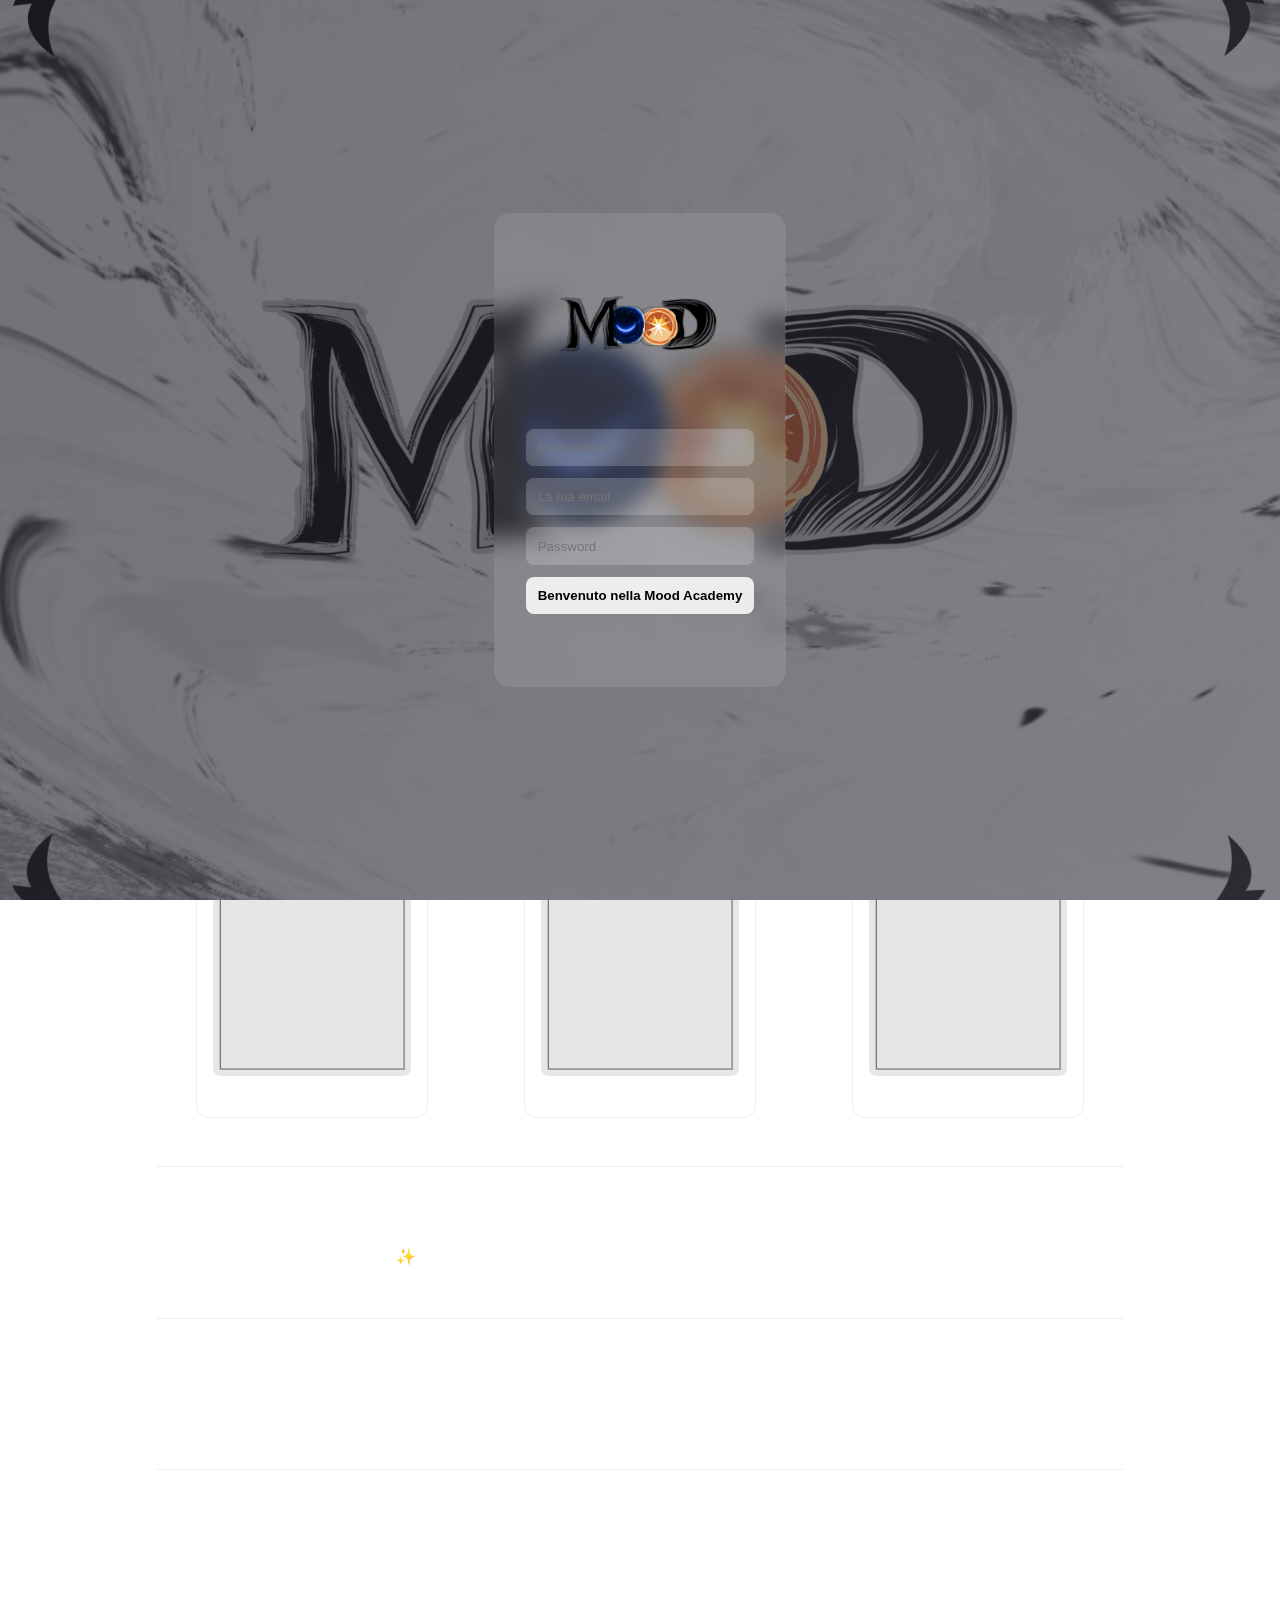
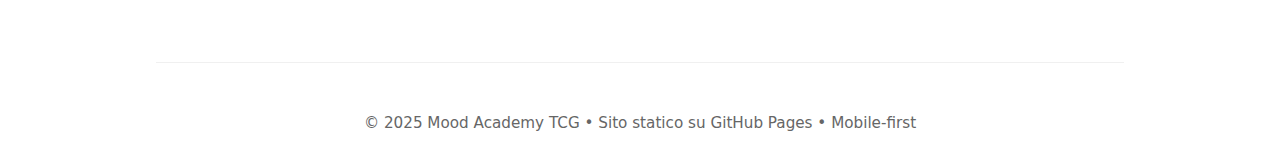
<file: index.html>
<!doctype html>
<html lang="it">
<head>
  <meta charset="utf-8">
  <meta name="viewport" content="width=device-width, initial-scale=1">
  <title>Mood Academy TCG</title>
  <meta name="description" content="Il gioco di carte collezionabili dove il Mood influenza la partita.">
  <link rel="icon" href="/assets/favicon.png">
  <link rel="stylesheet" href="style.css">
  <script defer src="access.js"></script>
  <style>
    :root { --maxw: 1000px; }
    *, *::before, *::after { box-sizing: border-box; }
    body { margin:0; font-family: system-ui, -apple-system, Segoe UI, Roboto, Arial, sans-serif; line-height:1.6; }
    a { color: inherit; }
    header { padding: clamp(2rem, 5vw, 4rem) 1rem; text-align:center; border-bottom: 1px solid #eee; }
    nav { display:flex; gap:.75rem; flex-wrap:wrap; justify-content:center; margin-top: .5rem;}
    nav a { text-decoration:none; padding:.5rem .75rem; border-radius:.5rem; border:1px solid #ddd; }
    .cta { display:inline-block; padding:.9rem 1.1rem; border-radius:.6rem; border:2px solid #111; text-decoration:none; margin-top:1rem; }
    main { max-width: var(--maxw); margin: 0 auto; padding: 1rem; }
    section { padding: 2rem 0; border-bottom: 1px solid #f0f0f0;}
    h1, h2 { line-height:1.2; margin:0 0 .5rem 0;}
    .grid { display:grid; gap:1rem; grid-template-columns: repeat(auto-fit, minmax(220px, 1fr)); }
    .card { border:1px solid #eee; border-radius:.75rem; padding:1rem; }
    img.resp { max-width:100%; height:auto; display:block; border-radius:.5rem; }
    footer { text-align:center; padding:2rem 1rem; color:#666; font-size:.95rem; }
    .note { font-size:.95rem; color:#555; }
    .sr-only { position:absolute; width:1px; height:1px; padding:0; margin:-1px; overflow:hidden; clip:rect(0,0,0,0); border:0; }
  </style>
</head>
<body>
  <div id="access-banner">
    <div class="overlay"></div>
    <div class="access-box glass">
     <img src="assets/logo.png" alt="Mood Academy Logo" class="logo">
     <form id="accessForm">
      <input type="text" id="nameInput" name="name" placeholder="Il tuo nome" required>
      <input type="email" id="emailInput" name="email" placeholder="La tua email" required>
      <input type="password" id="passwordInput" name="password" placeholder="Password" required>
      <button type="submit" id="enterBtn">Benvenuto nella Mood Academy</button>
      <p id="error" class="error"></p>
     </form>
    </div>
  </div>
  <header>
    <h1 aria-label="Mood Academy Trading Card Game">Mood Academy TCG</h1>
    <p class="note">Strategia profonda, oltre 150 carte e l’influenza del Mood sul gioco.</p>
    <nav aria-label="Sezioni del sito">
      <a href="#regolamento">Regolamento</a>
      <a href="#carte">Carte</a>
      <a href="#news">News</a>
      <a href="#download">Download</a>
      <a href="#contatti">Contatti</a>
    </nav>
    <p><a class="cta" href="#news" aria-label="Vai alle novità e iscriviti agli aggiornamenti">Seguimi per il lancio</a></p>
  </header>

  <main>
    <section id="regolamento">
      <h2>Regolamento</h2>
      <p>In breve: Task Point (TP), Mood, obbligo di avere almeno 1 <em>Studente</em> in campo, zona <em>Rimandi</em>, Union, ecc. Scarica il PDF completo sotto.</p>
      <ul>
        <li><strong>TP:</strong> i Task Point infliggono danno ai <em>Mental Health (MH)</em> avversari.</li>
        <li><strong>Mood:</strong> ogni turno peschi una carta Mood e la assegni.</li>
        <li><strong>Obbligo Studente:</strong> se non hai Studenti in campo, perdi.</li>
        <li><strong>Rimandi:</strong> gli scarti vanno qui; niente zona “scarti” separata.</li>
      </ul>
    </section>

    <section id="carte">
      <h2>Carte (anteprima)</h2>
      <div class="grid">
        <figure class="card">
          <img src="/assets/placeholder-card.png" alt="Carta di esempio 1" class="resp">
          <figcaption>Anteprima Carta #1</figcaption>
        </figure>
        <figure class="card">
          <img src="/assets/placeholder-card.png" alt="Carta di esempio 2" class="resp">
          <figcaption>Anteprima Carta #2</figcaption>
        </figure>
        <figure class="card">
          <img src="/assets/placeholder-card.png" alt="Carta di esempio 3" class="resp">
          <figcaption>Anteprima Carta #3</figcaption>
        </figure>
      </div>
    </section>

    <section id="news">
      <h2>News / Devlog</h2>
      <ul>
        <li>[2025-10-12] Sito online ✨</li>
      </ul>
    </section>

    <section id="download">
      <h2>Download</h2>
      <p>Qui potrai scaricare: regolamento PDF, checklist set, proxy print, moduli torneo.</p>
    </section>

    <section id="contatti">
      <h2>Contatti</h2>
      <p>Vuoi aggiornamenti? Invia un’email o compila il modulo (si integra con servizi come Formspree senza backend).</p>
      <p>Email: <a href="mailto:info@moodacademy.org">info@moodacademy.org</a></p>
    </section>
  </main>

  <footer>
    © 2025 Mood Academy TCG • Sito statico su GitHub Pages • Mobile-first
  </footer>

  <!-- 🔥 Script di accesso -->
  <script defer src="access.js?v=16"></script>
</body>
</html>
</file>
<file: style.css>
html,body{margin:0;padding:0;height:100%;font-family:system-ui,Arial,sans-serif;color:#fff;}
#access-banner{position:fixed;inset:0;display:flex;align-items:center;justify-content:center;
background:url('assets/banner.png') center/cover no-repeat;z-index:9999;}
.overlay{position:absolute;inset:0;
background:linear-gradient(120deg,rgba(30,30,40,0.6),rgba(90,90,100,0.6));
background-size:200% 200%;
animation:moveGrad 20s ease-in-out infinite alternate;}
@keyframes moveGrad{0%{background-position:0% 50%;}100%{background-position:100% 50%;}}
.access-box{position:relative;z-index:2;text-align:center;padding:2rem;border-radius:1rem;}
.glass{backdrop-filter:blur(10px);background:rgba(255,255,255,0.1);}
.logo{width:160px;margin-bottom:1rem;}
form{display:flex;flex-direction:column;gap:.75rem;max-width:260px;margin:auto;}
input,button{padding:.7rem;border:none;border-radius:.5rem;}
input{background:rgba(255,255,255,0.2);color:#fff;}
button{background:rgba(255,255,255,0.85);color:#000;font-weight:600;cursor:pointer;}
button:hover{background:#fff;}
.error{color:#ff7b7b;font-size:.9rem;}
.fadeOut{animation:fadeout 3s forwards;}
@keyframes fadeout{to{opacity:0;visibility:hidden;}}
</file>
